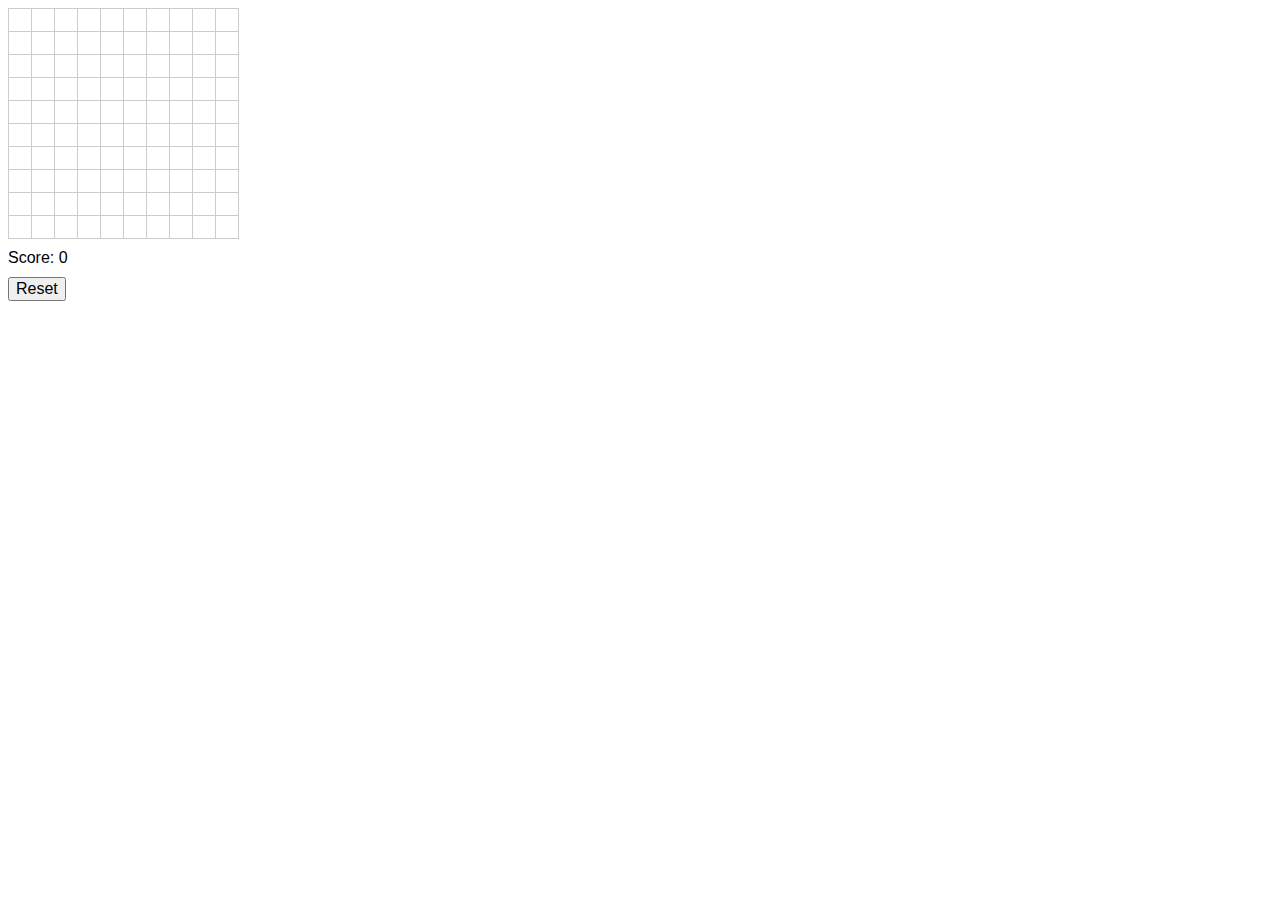
<file: docs/index.html>
<!DOCTYPE html>
<html lang="en">
<head>
    <meta charset="UTF-8">
    <meta name="viewport" content="width=device-width, initial-scale=1.0">
    <title>Single Character Spreadsheet</title>
    <link rel="stylesheet" href="styles.css">
</head>
<body>
    <table id="spreadsheet">
        <!-- Dynamically generated rows and cells will go here -->
    </table>
    <div id="scoreDisplay">Score: 0</div>
    <button id="resetBtn">Reset</button>
    <script src="script.js"></script>
</body>
</html>
</file>
<file: docs/styles.css>
table {
    border-collapse: collapse;
}

td {
    border: 1px solid #ccc;
    width: 20px;
    height: 20px;
    text-align: center;
    vertical-align: middle;
    cursor: pointer;
    font-size: 16px;
    user-select: none; /* Prevent text selection */
}

td:focus {
    outline: none;
    background-color: #eef;
}

#scoreDisplay, #resetBtn {
    margin-top: 10px;
    font-size: 16px;
    font-family: sans-serif;
}
</file>
